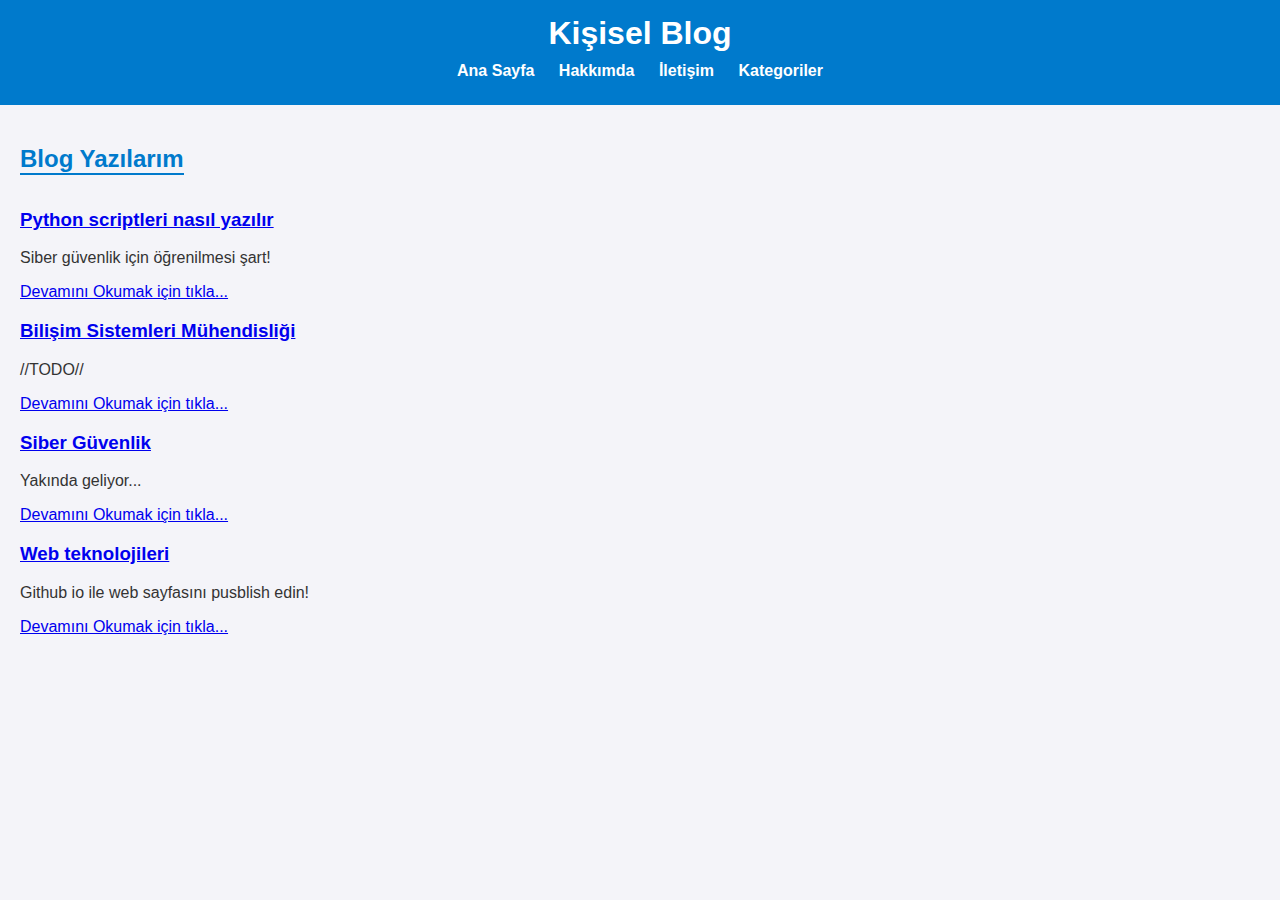
<file: index.html>
<!DOCTYPE html>
<html lang="tr">
<head>
    <meta charset="UTF-8">
    <meta name="viewport" content="width=device-width, initial-scale=1.0">
    <title>Kişisel Blog Sayfam!!</title>
    <link rel="stylesheet" href="styles.css">
</head>
<body>
    <header>
        <h1>Kişisel Blog</h1>
        <nav>
            <a href="index.html">Ana Sayfa</a>
            <a href="about.html">Hakkımda</a>
            <a href="contact.html">İletişim</a>
            <a href="categories.html">Kategoriler</a>
        </nav>
    </header>

    <main>
        <section class="blog-posts">
            <h2>Blog Yazılarım</h2>
            <article class="post">
                <h3><a href="#">Python scriptleri nasıl yazılır</a></h3>
                <p>Siber güvenlik için öğrenilmesi şart!</p>
                <a href="#">Devamını Okumak için tıkla...</a>
            </article>
            <article class="post">
                <h3><a href="#">Bilişim Sistemleri Mühendisliği</a></h3>
                <p>//TODO//</p>
                <a href="#">Devamını Okumak için tıkla...</a>
            </article>
            <article class="post">
                <h3><a href="#">Siber Güvenlik</a></h3>
                <p>Yakında geliyor...</p>
                <a href="#">Devamını Okumak için tıkla...</a>
            </article>
            <article class="post">
                <h3><a href="#">Web teknolojileri</a></h3>
                <p>Github io ile web sayfasını pusblish edin!</p>
                <a href="#">Devamını Okumak için tıkla...</a>
            </article>
        </section>
    </main>

</body>
</html>
</file>
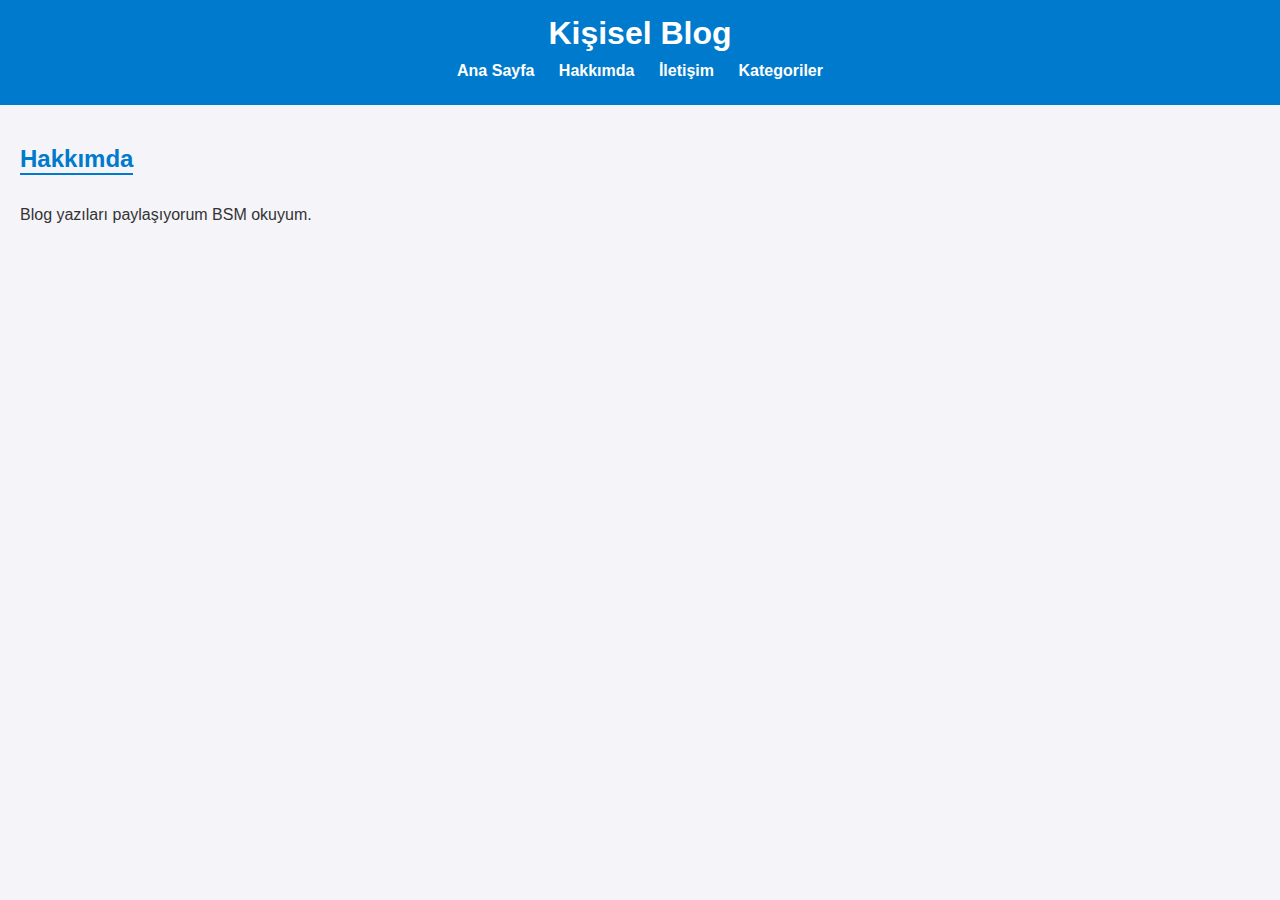
<file: about.html>
<!DOCTYPE html>
<html lang="tr">
<head>
    <meta charset="UTF-8">
    <meta name="viewport" content="width=device-width">
    <title>Hakkımda</title>
    <link rel="stylesheet" href="styles.css">
</head>
<body>
    <header>
        <h1>Kişisel Blog</h1>
        <nav>
            <a href="index.html">Ana Sayfa</a>
            <a href="about.html">Hakkımda</a>
            <a href="contact.html">İletişim</a>
            <a href="categories.html">Kategoriler</a>
        </nav>
    </header>

    <main>
        <section class="about">
            <h2>Hakkımda</h2>
            <p>Blog yazıları paylaşıyorum BSM okuyum.</p>
        </section>
    </main>

</body>
</html>
</file>
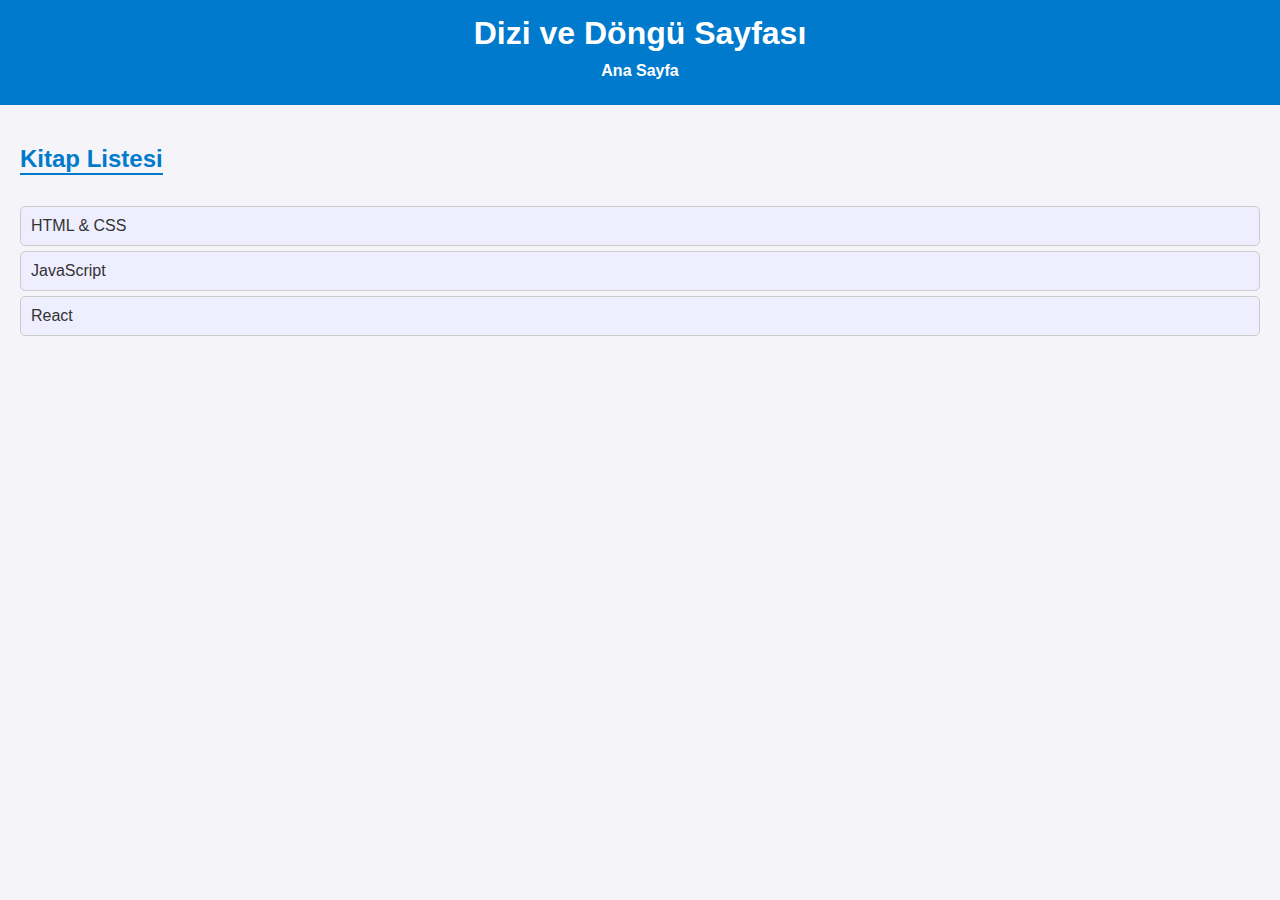
<file: array.html>
<!DOCTYPE html>
<html lang="en">
<head>
    <meta charset="UTF-8">
    <meta name="viewport" content="width=device-width, initial-scale=1.0">
    <title>Dizi ve Döngü</title>
    <link rel="stylesheet" href="styles.css">
</head>
<body>
    <header>
        <h1>Dizi ve Döngü Sayfası</h1>
        <nav>
            <a href="index.html">Ana Sayfa</a>
        </nav>
    </header>
    <main>
        <h2>Kitap Listesi</h2>
        <ul id="book-list"></ul>
    </main>
    <script>
        const books = ['HTML & CSS', 'JavaScript', 'React'];
        const bookList = document.getElementById('book-list');
        books.forEach(book => {
            const listItem = document.createElement('li');
            listItem.textContent = book;
            bookList.appendChild(listItem);
        });
    </script>
</body>
</html>
</file>
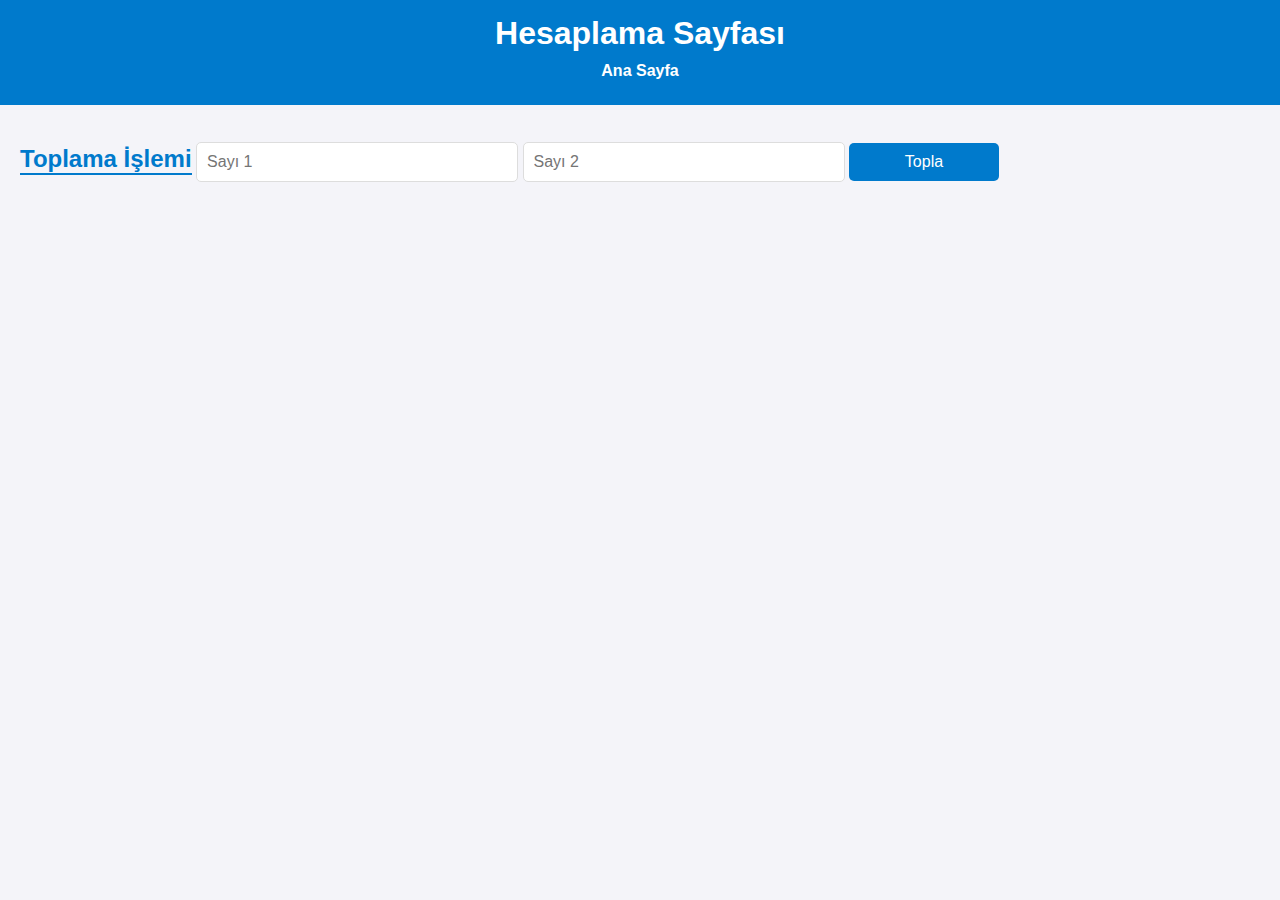
<file: calculator.html>
<!DOCTYPE html>
<html lang="en">
<head>
    <meta charset="UTF-8">
    <meta name="viewport" content="width=device-width, initial-scale=1.0">
    <title>Hesaplama</title>
    <link rel="stylesheet" href="styles.css">
</head>
<body>
    <header>
        <h1>Hesaplama Sayfası</h1>
        <nav>
            <a href="index.html">Ana Sayfa</a>
        </nav>
    </header>
    <main>
        <h2>Toplama İşlemi</h2>
        <input type="number" id="num1" placeholder="Sayı 1">
        <input type="number" id="num2" placeholder="Sayı 2">
        <button onclick="calculate()">Topla</button>
        <p id="result"></p>
    </main>
    <script>
        function calculate() {
            const num1 = parseFloat(document.getElementById('num1').value);
            const num2 = parseFloat(document.getElementById('num2').value);
            document.getElementById('result').textContent = `Sonuç: ${num1 + num2}`;
        }
    </script>
</body>
</html>
</file>
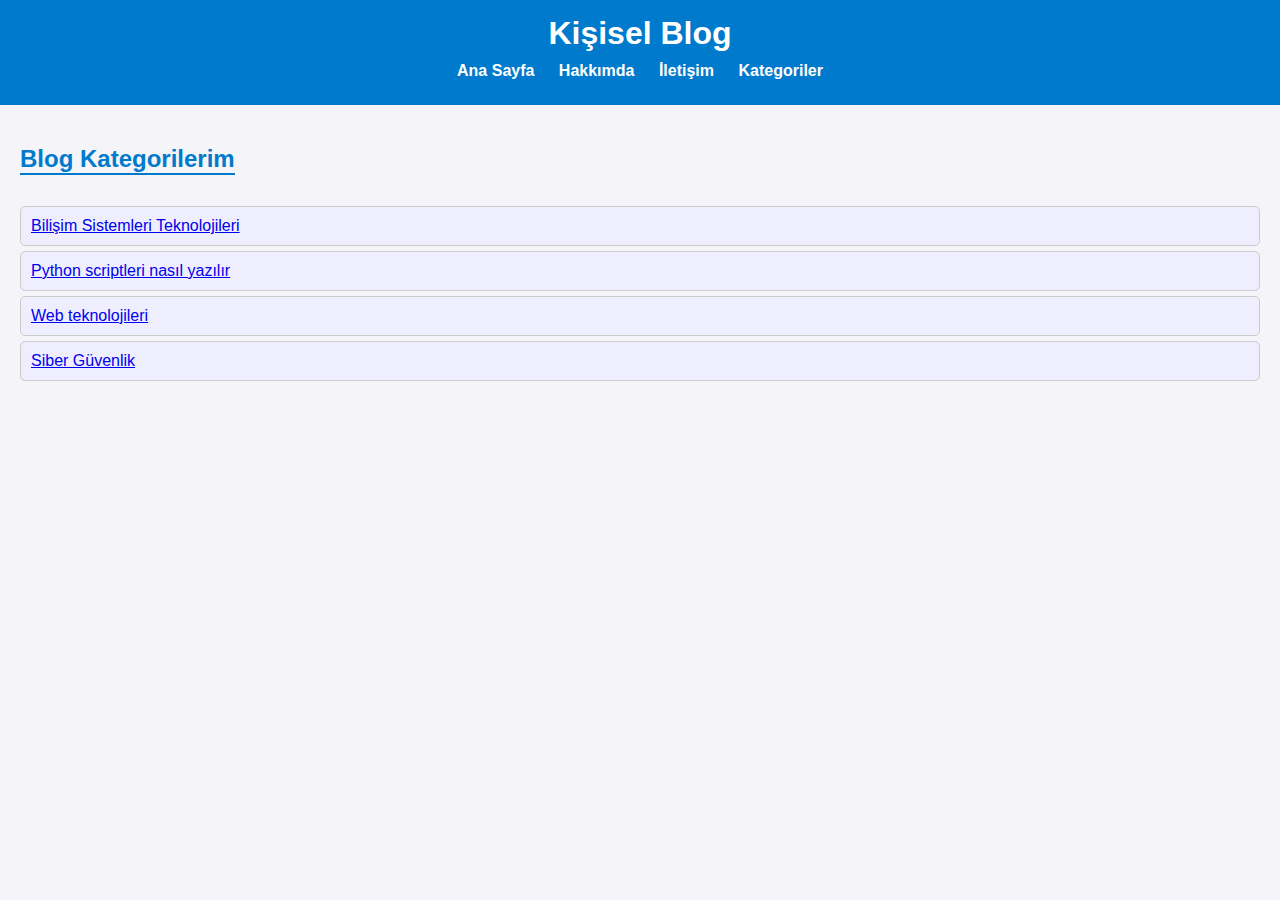
<file: categories.html>
<!DOCTYPE html>
<html lang="tr">
<head>
    <meta charset="UTF-8">
    <meta name="viewport" content="width=device-width, initial-scale=1.0">
    <title>Kategoriler</title>
    <link rel="stylesheet" href="styles.css">
</head>
<body>
    <header>
        <h1>Kişisel Blog</h1>
        <nav>
            <a href="index.html">Ana Sayfa</a>
            <a href="about.html">Hakkımda</a>
            <a href="contact.html">İletişim</a>
            <a href="categories.html">Kategoriler</a>
        </nav>
    </header>

    <main>
        <section class="categories">
            <h2>Blog Kategorilerim</h2>
            <ul>
                <li><a href="#">Bilişim Sistemleri Teknolojileri</a></li>
                <li><a href="#">Python scriptleri nasıl yazılır</a></li>
                <li><a href="#">Web teknolojileri</a></li>
                <li><a href="#">Siber Güvenlik</a></li>
            </ul>
        </section>
    </main>

</body>
</html>
</file>
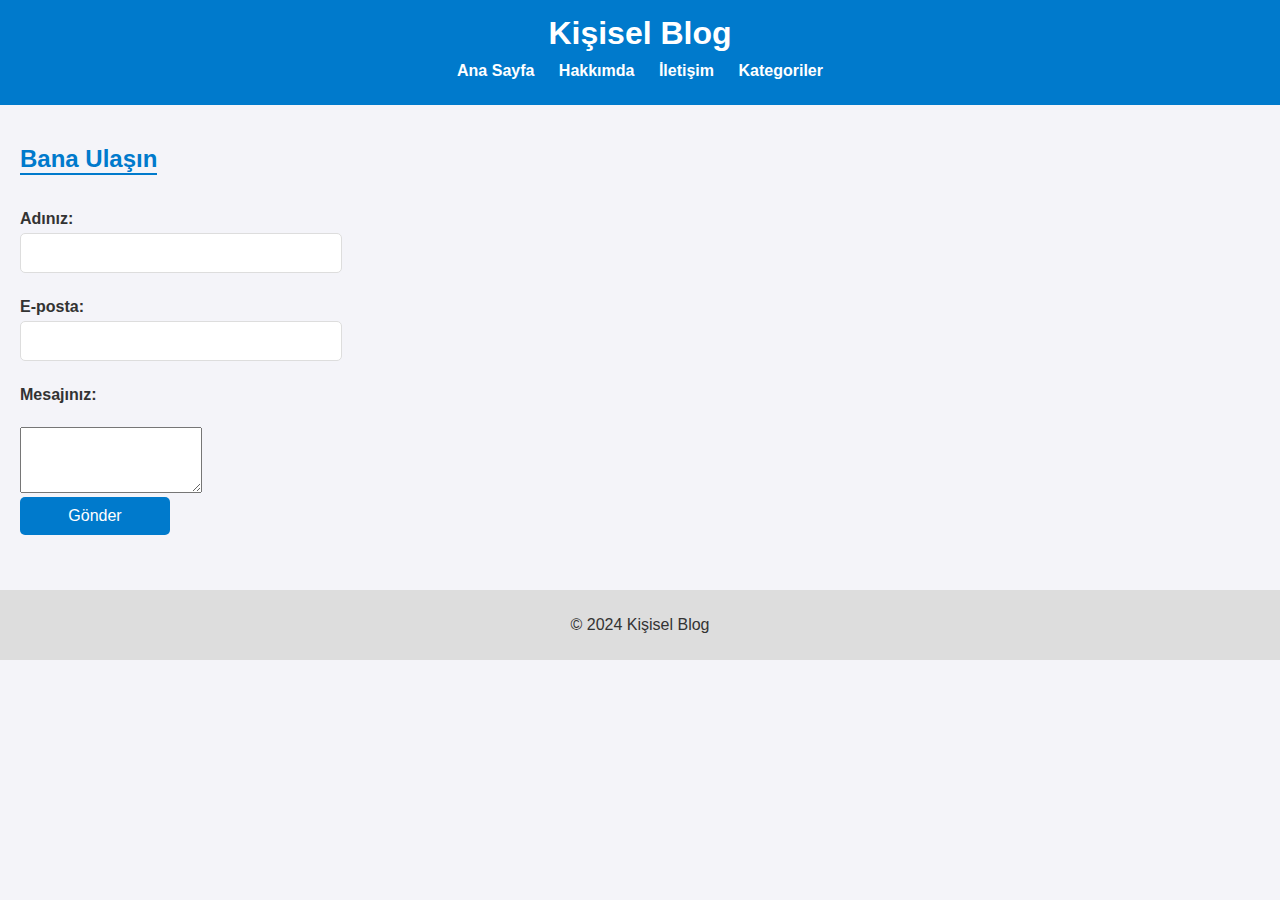
<file: contact.html>
<!DOCTYPE html>
<html lang="tr">
<head>
    <meta charset="UTF-8">
    <meta name="viewport" content="width=device-width, initial-scale=1.0">
    <title>İletişim</title>
    <link rel="stylesheet" href="styles.css">
</head>
<body>
    <header>
        <h1>Kişisel Blog</h1>
        <nav>
            <a href="index.html">Ana Sayfa</a>
            <a href="about.html">Hakkımda</a>
            <a href="contact.html">İletişim</a>
            <a href="categories.html">Kategoriler</a>
        </nav>
    </header>

    <main>
        <section class="contact">
            <h2>Bana Ulaşın</h2>
            <form>
                <label for="name">Adınız:</label>
                <input type="text" id="name" name="name" required><br>
                <label for="email">E-posta:</label>
                <input type="email" id="email" name="email" required><br>
                <label for="message">Mesajınız:</label><br>
                <textarea id="message" name="message" rows="4" required></textarea><br>
                <button type="submit">Gönder</button>
            </form>
        </section>
    </main>

    <footer>
        <p>&copy; 2024 Kişisel Blog</p>
    </footer>
</body>
</html>
</file>
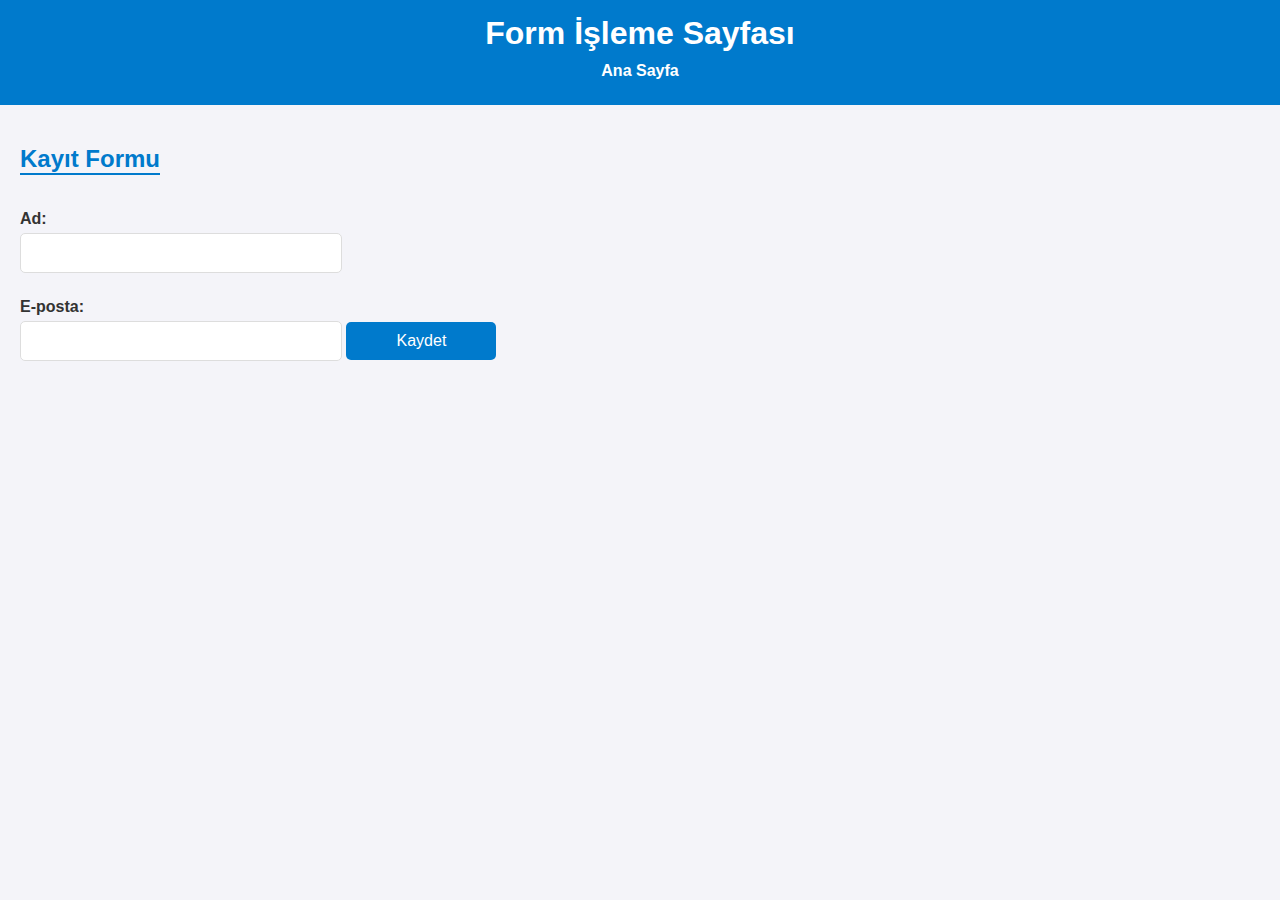
<file: form.html>
<!DOCTYPE html>
<html lang="en">
<head>
    <meta charset="UTF-8">
    <meta name="viewport" content="width=device-width, initial-scale=1.0">
    <title>Form İşleme</title>
    <link rel="stylesheet" href="styles.css">
</head>
<body>
    <header>
        <h1>Form İşleme Sayfası</h1>
        <nav>
            <a href="index.html">Ana Sayfa</a>
        </nav>
    </header>
    <main>
        <h2>Kayıt Formu</h2>
        <form onsubmit="processForm(event)">
            <label for="name">Ad:</label>
            <input type="text" id="name" required>
            <label for="email">E-posta:</label>
            <input type="email" id="email" required>
            <button type="submit">Kaydet</button>
        </form>
        <p id="output"></p>
    </main>
    <script>
        function processForm(event) {
            event.preventDefault();
            const name = document.getElementById('name').value;
            const email = document.getElementById('email').value;
            document.getElementById('output').textContent = 
                `Ad: ${name}, E-posta: ${email}`;
        }
    </script>
</body>
</html>
</file>
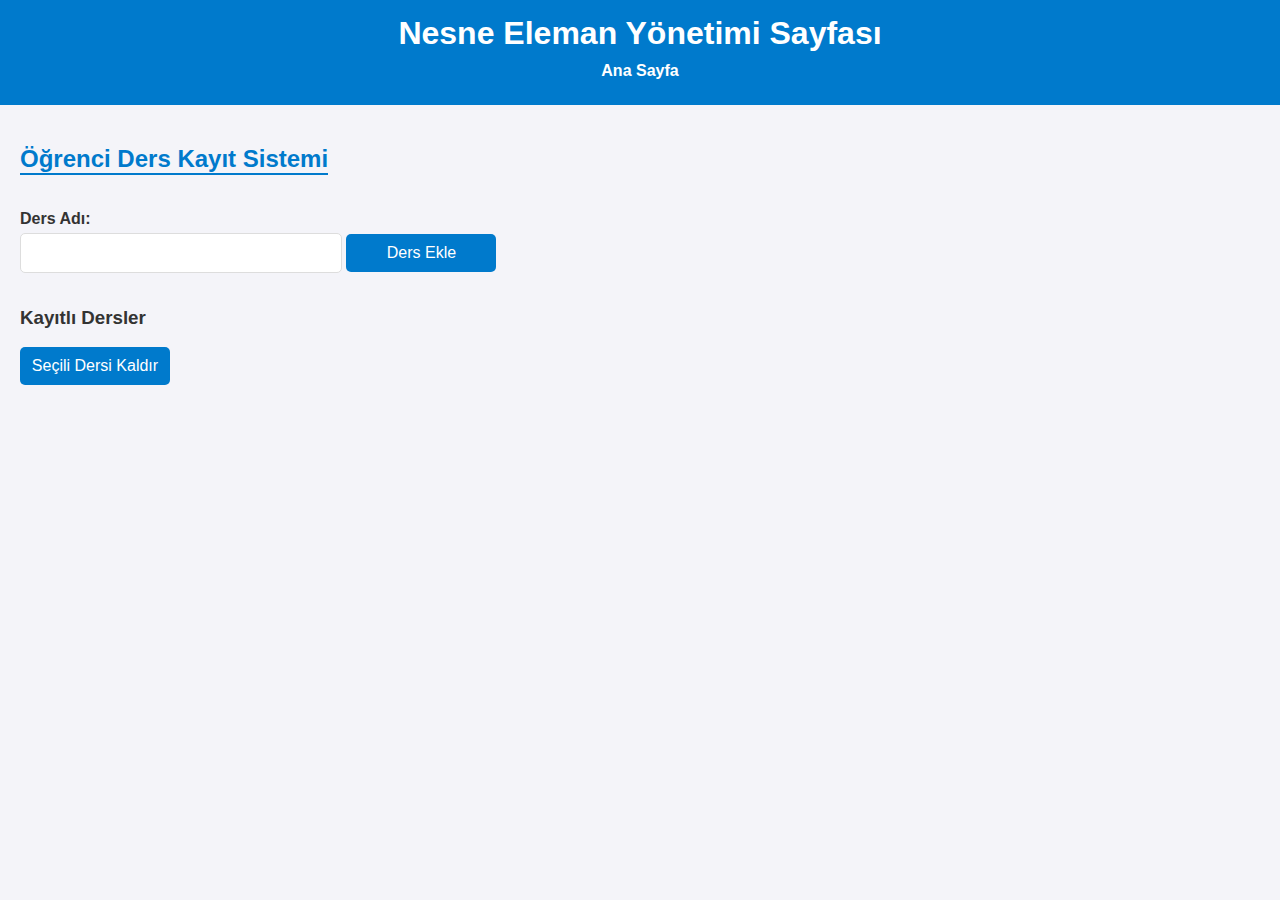
<file: object.html>
<!DOCTYPE html>
<html lang="en">
<head>
    <meta charset="UTF-8">
    <meta name="viewport" content="width=device-width, initial-scale=1.0">
    <title>Nesne Eleman Yönetimi</title>
    <link rel="stylesheet" href="styles.css">
</head>
<body>
    <header>
        <h1>Nesne Eleman Yönetimi Sayfası</h1>
        <nav>
            <a href="index.html">Ana Sayfa</a>
        </nav>
    </header>
    <main>
        <h2>Öğrenci Ders Kayıt Sistemi</h2>
        <form onsubmit="addCourse(event)">
            <label for="course">Ders Adı:</label>
            <input type="text" id="course" required>
            <button type="submit">Ders Ekle</button>
        </form>
        <h3>Kayıtlı Dersler</h3>
        <ul id="course-list"></ul>
        <button onclick="removeSelectedCourse()">Seçili Dersi Kaldır</button>
    </main>
    <script>
        // Öğrenci nesnesi
        const student = {
            name: 'Ahmet',
            age: 21,
            department: 'Bilgisayar Mühendisliği',
            courses: [] // Kayıtlı dersler burada tutulacak
        };

        // HTML öğelerine erişim
        const courseInput = document.getElementById('course');
        const courseList = document.getElementById('course-list');

        // Ders ekleme işlemi
        function addCourse(event) {
            event.preventDefault();
            const courseName = courseInput.value.trim();

            if (courseName) {
                // Ders adı nesneye ekleniyor
                student.courses.push(courseName);

                // Listeye görsel olarak ekleniyor
                const listItem = document.createElement('li');
                listItem.textContent = courseName;
                listItem.setAttribute('data-course', courseName); // Kaldırma işlemi için veri-özellik ekleniyor
                listItem.addEventListener('click', () => {
                    listItem.classList.toggle('selected'); // Seçim için sınıf ekleniyor/kaldırılıyor
                });
                courseList.appendChild(listItem);

                // Metin kutusunu temizle
                courseInput.value = '';
            }
        }

        // Seçili dersi kaldırma işlemi
        function removeSelectedCourse() {
            const selectedItems = document.querySelectorAll('#course-list .selected');
            selectedItems.forEach(item => {
                const courseName = item.getAttribute('data-course');

                // Nesneden ders kaldırılıyor
                const index = student.courses.indexOf(courseName);
                if (index !== -1) {
                    student.courses.splice(index, 1);
                }

                // Görsel olarak listeden kaldırılıyor
                courseList.removeChild(item);
            });
        }
    </script>
</body>
</html>
</file>
<file: styles.css>
/* Genel Stiller */
body {
    font-family: Arial, sans-serif;
    margin: 0;
    padding: 0;
    background-color: #f4f4f9;
    color: #333;
}

header {
    background-color: #007acc;
    color: white;
    padding: 15px 10px;
    text-align: center;
}

header h1 {
    margin: 0;
}

nav {
    margin: 10px 0;
}

nav a {
    margin: 0 10px;
    color: white;
    text-decoration: none;
    font-weight: bold;
}

nav a:hover {
    text-decoration: underline;
}

/* Ana içerik */
main {
    padding: 20px;
}

main h2 {
    color: #007acc;
    border-bottom: 2px solid #007acc;
    display: inline-block;
    margin-bottom: 15px;
}

/* Form Stilleri */
form {
    margin-top: 20px;
}

label {
    display: block;
    margin: 10px 0 5px;
    font-weight: bold;
}

input[type="text"],
input[type="email"],
input[type="number"],
button {
    padding: 10px;
    font-size: 1em;
    margin-bottom: 15px;
    border: 1px solid #ddd;
    border-radius: 5px;
    width: 100%;
    max-width: 300px;
}

button {
    background-color: #007acc;
    color: white;
    border: none;
    cursor: pointer;
    max-width: 150px;
}

button:hover {
    background-color: #005f99;
}

/* Liste Stilleri */
ul {
    list-style: none;
    padding: 0;
}

ul li {
    background-color: #eef;
    margin: 5px 0;
    padding: 10px;
    border: 1px solid #ccc;
    border-radius: 5px;
}

/* Footer */
footer {
    text-align: center;
    padding: 10px;
    background-color: #ddd;
    margin-top: 20px;
}
</file>
